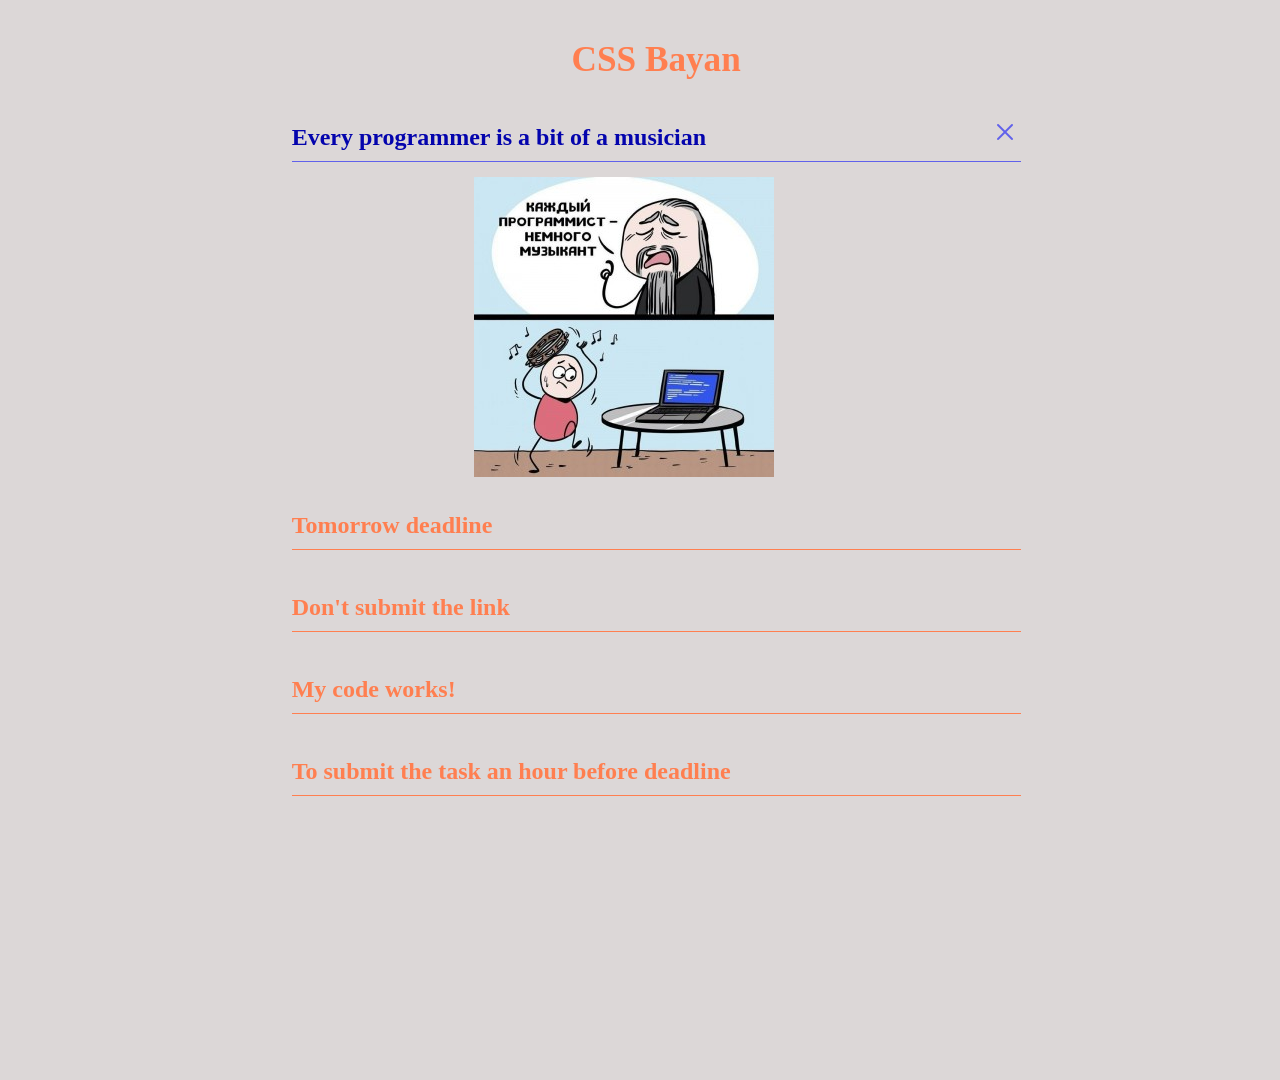
<file: index.html>
<!DOCTYPE html>
<html lang="en">
<head>
    <meta charset="UTF-8">
    <meta http-equiv="X-UA-Compatible" content="IE=edge">
    <meta name="viewport" content="width=device-width, initial-scale=1.0">
    <link rel="stylesheet" href="style.css">
    <title>Document</title>
</head>
<body>
    <section class="bayan">
        <h1>CSS Bayan</h1>
        <div class="accordion">
        <div>
            <input type="radio" id="section1" name="accord" checked>
            <label class="open-block" for="section1">
                <div class="title-container">
                <span class="title">Every programmer is a bit of a musician</span>
                <span class="icon1"></span></div>
                <div class="line"></div>
                <div class="meme"><img src="img/music.jpg" width="300" height="300" alt="Programmer is musician"></div>
            </label>
        </div>
        <div>
            <input type="radio" id="section2" name="accord">
            <label class="open-block"  for="section2">
                <div class="title-container">
                <span class="title">Tomorrow deadline</span>
                <span class="icon1"></span></div>
                <div class="line"></div>
                <div class="meme"><img src="img/deadlinenow.jpg" width="300" height="300" alt="Tomorrow deadline"></div>
        </label>
        </div>
        <div>
            <input type="radio" id="section3" name="accord">
            <label class="open-block" for="section3">
                <div class="title-container">
                <span class="title">Don't submit the link</span>
                <span class="icon1"></span></div>
                <div class="line"></div>
                <div class="meme"><img src="img/cat.jpeg" width="300" height="300" alt="Don't submit the link"></div>
        </label>
        </div>
        <div>
            <input type="radio" id="section4" name="accord">
            <label class="open-block" for="section4">
                <div class="title-container">
                <span class="title">My code works!</span>
                <span class="icon1"></span></div>
                <div class="line"></div>
                <div class="meme"><img src="img/work.jpg" width="300" height="300" alt="code works"></div>
        </label>
        </div>
        <div>
            <input type="radio" id="section5" name="accord">
            <label class="open-block" for="section5">
                <div class="title-container">
                <span class="title">To submit the task an hour before deadline</span>
                <span class="icon1"></span></div>
                <div class="line"></div>
                <div class="meme"><img src="img/submit.jpg" width="300" height="300" alt=""></div>
        </label>
        </div>
        </div>
    </section>
</body>
</html>
</file>
<file: style.css>
html {
    scroll-behavior: smooth;
}
body {
    background-color: rgb(220, 215, 215);
    font-family: Georgia, 'Times New Roman', Times, serif;
    font-size: 1.5rem;
    width: 90vh;
    height: 120vh;
    padding: 0;
    margin: 0 auto;
}
.bayan {
    width: 90%;
    padding-top: 40px;
    margin: 0 7%;
    background-color:rgb(220, 215, 215);
    margin-bottom: 10vh;
}

h1 {
    color: #ff7f50;
    font-size: 2.2rem;
    text-align: center;
    margin-top: 0;
}
.accordion  {
    width: 100%;
    color: coral;
    font-weight: 700;
    box-sizing: border-box;
    overflow: hidden;
}
.accordion label {
    position: static;
    cursor: pointer;
    background-color: rgb(220, 215, 215);
    padding: 2% 0 2% 0;
    display: inline-block;
    width: 100%;
    margin-left: 0;
}
.title-container {
    width: 100%;
    display: flex;
    justify-content: space-between;
}
.title {
    width: 90%;
}
.line {
    width: 100%;
    height: 0.1vw;
    background-color: coral;
    margin-top: 10px;
}
.meme {
    transition: max-height 1s, padding 1s;
    position: static;
    max-height: 0;
    padding-top: 2%;
    overflow: hidden;
    box-sizing: border-box;
    padding-left: 25%;
}
.accordion input {
    display: none;
}
.accordion input:checked + label {
    color: rgb(4, 4, 173);
}
.accordion input:checked + label > .title-container > .icon1 {
    display: inline-block;
    width: 1rem;
    height: 1rem;
    background-image: url("img/free-icon-font-cross.png");
    margin-right: 1%;
}
.accordion input:checked + label > .line {
    background-color: rgb(97, 97, 235);
}
.accordion input:checked + label > .meme {
    max-height: 300vh;
    position: static;
    padding-left: 25%;
    animation: show 1s;
}
.meme:active {
    cursor: wait;
}
label:active {
    opacity: 0.4;
}
label:active > .title-container {
    color: coral;
    opacity: 1;
    cursor: wait;
}

@media (hover:hover) {
    .bayan:hover .accordion label {
        color:  rgb(97, 97, 235);
        padding: 2% 0 2% 0;
        margin-top: 0;
        position: static;
        cursor: pointer;
        background-color: rgb(220, 215, 215);
        display: inline-block;
        width: 100%;
    }
    .bayan:hover .icon1 {
        display: inline-block;
        width: 1rem;
        height: 1rem;
        background-image: url("img/plus.png");
        margin-right: 1%;
    }
    .open-block:hover > .meme {
        max-height: 300vh;
        position: static;
        padding-left: 25%;
        padding-top: 2%;
    }
    .bayan:hover .accordion input:checked + label > .title-container > .icon1 {
        display: inline-block;
        width: 1rem;
        height: 1rem;
        background-image: url("img/free-icon-font-cross.png");
        margin-right: 1%;
        margin-top: 0;
    }
    .bayan:hover .accordion input + label > .line {
        background-color: rgb(97, 97, 235);
    }
    img:hover {
        transform: scale(1.05);
        transition: all ease .7s;
    }
}
@media all and (max-width: 1000px) and (min-width: 760px)  {
    body {
        font-size: 1.4rem;
        width: 80vw;
    }
    h1 {
        font-size: 2rem;
     }
    .meme {
        padding-left: 30%;
    }
    .accordion input:checked + label > .meme {
        padding-left: 30%;
    }
}
@media all and (max-width: 760px) and (min-width: 320px) {
    body {
        font-size: 1.2rem;
        width: 85vw;
    }
    .bayan {
        margin: 0 5%;
    }
    h1 {
        font-size: 1.8rem;
    }
    .line {
        width: 85vw;
    }
    .meme {
        padding-left: 0;
    }
    .accordion input:checked + label > .meme {
        padding-left: 0;
    }
    .meme img {
        width: 80vw;
        height: auto;
    }
}
@media all and (max-width: 380px) {
    .accordion input:checked + label > .title-container > .icon1 {
        width: 1rem;
        height: 1rem;
    } 
    body {
        font-size: 1rem;
        width: 85vw;
    }
    h1 {
        font-size: 1.5rem;
    }
}
</file>
